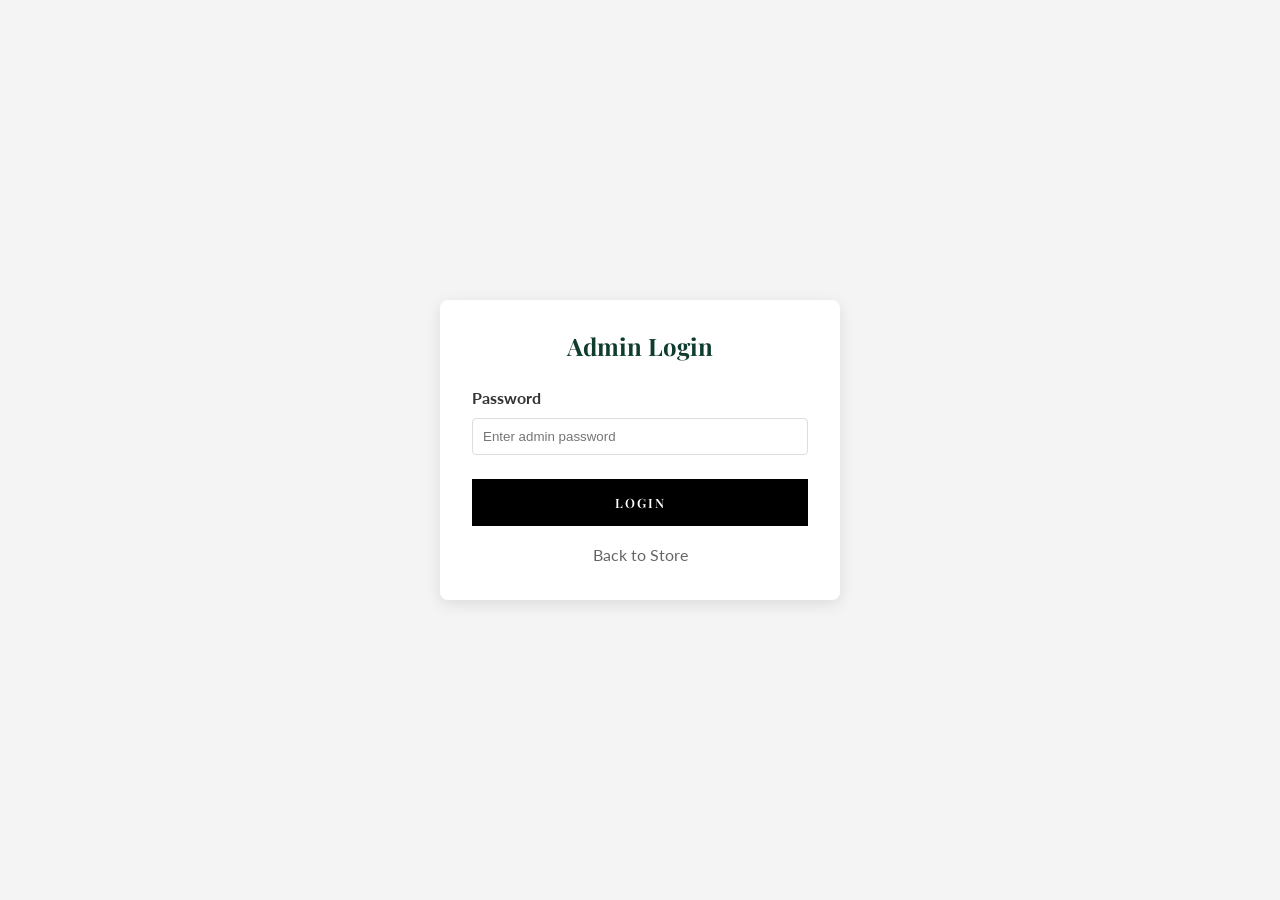
<file: Parfume_Website/admin.html>
<!DOCTYPE html>
<html lang="en">

<head>
    <meta charset="UTF-8">
    <meta name="viewport" content="width=device-width, initial-scale=1.0">
    <title>Admin Dashboard - Parfume Persistants</title>
    <!-- Fonts -->
    <link
        href="https://fonts.googleapis.com/css2?family=Playfair+Display:ital,wght@0,400;0,600;0,700;1,400&family=Lato:wght@300;400;700&display=swap"
        rel="stylesheet">
    <!-- Font Awesome -->
    <link rel="stylesheet" href="https://cdnjs.cloudflare.com/ajax/libs/font-awesome/6.4.0/css/all.min.css">
    <link rel="stylesheet" href="css/styles.css">
    <style>
        body {
            background-color: #f9f9f9;
            padding-bottom: 50px;
        }

        .admin-header {
            background-color: var(--color-primary);
            color: white;
            padding: 1rem 0;
            margin-bottom: 2rem;
        }

        .admin-header .container {
            display: flex;
            justify-content: space-between;
            align-items: center;
        }

        .admin-section {
            background: white;
            padding: 2rem;
            border-radius: 8px;
            box-shadow: 0 2px 10px rgba(0, 0, 0, 0.05);
            margin-bottom: 2rem;
        }

        .form-row {
            display: flex;
            gap: 1rem;
            margin-bottom: 1rem;
        }

        .form-group {
            flex: 1;
        }

        .form-group label {
            display: block;
            margin-bottom: 0.5rem;
            font-weight: bold;
            font-size: 0.9rem;
        }

        .form-group input,
        .form-group select {
            width: 100%;
            padding: 10px;
            border: 1px solid #ddd;
            border-radius: 4px;
        }

        table {
            width: 100%;
            border-collapse: collapse;
            margin-top: 1rem;
        }

        th,
        td {
            padding: 12px;
            text-align: left;
            border-bottom: 1px solid #eee;
        }

        th {
            background-color: #f4f4f4;
            font-weight: 600;
        }

        .product-thumb {
            width: 50px;
            height: 50px;
            object-fit: cover;
            border-radius: 4px;
        }

        .action-btn {
            padding: 5px 10px;
            border-radius: 4px;
            border: none;
            cursor: pointer;
            font-size: 0.8rem;
            margin-right: 5px;
        }

        .edit-btn {
            background-color: #ffc107;
            color: #333;
        }

        .delete-btn {
            background-color: #dc3545;
            color: white;
        }
    </style>
</head>

<body>

    <header class="admin-header">
        <div class="container">
            <h2>Admin Dashboard</h2>
            <div>
                <a href="index.html" class="btn btn-secondary" style="padding: 8px 15px; font-size: 0.8rem;">View
                    Site</a>
                <button id="logout-btn" class="btn btn-outline"
                    style="border-color: white; color: white; margin-left: 10px; padding: 8px 15px; font-size: 0.8rem;">Logout</button>
            </div>
        </div>
    </header>

    <div class="container">
        <!-- Add/Edit Form -->
        <section class="admin-section">
            <h3 id="form-title">Add New Product</h3>
            <form id="product-form">
                <input type="hidden" id="product-id">
                <div class="form-row">
                    <div class="form-group">
                        <label>Product Name</label>
                        <input type="text" id="name" required>
                    </div>
                    <div class="form-group">
                        <label>Brand</label>
                        <input type="text" id="brand" required>
                    </div>
                </div>
                <div class="form-group">
                    <label>Price 10ml (DA)</label>
                    <input type="number" id="price-10ml" placeholder="Optional">
                </div>
                <div class="form-group">
                    <label>Price 20ml (DA)</label>
                    <input type="number" id="price-20ml" placeholder="Optional">
                </div>
    </div>
    <div class="form-row">
        <div class="form-group">
            <label>Base Price (DA)</label>
            <input type="number" id="price" required>
        </div>
        <div class="form-group">
            <label>Old Price (Optional)</label>
            <input type="number" id="old-price">
        </div>
    </div>
    <div class="form-row">
        <div class="form-group">
            <label>Main Image URL</label>
            <input type="url" id="image" required placeholder="https://...">
        </div>
    </div>
    <div class="form-row">
        <div class="form-group">
            <label>Image URL 2 (Optional)</label>
            <input type="url" id="image2" placeholder="https://...">
        </div>
        <div class="form-group">
            <label>Image URL 3 (Optional)</label>
            <input type="url" id="image3" placeholder="https://...">
        </div>
        <div class="form-group">
            <label>Category</label>
            <select id="category">
                <option value="nouveautes">Nouveautés</option>
                <option value="promotions">Promotions</option>
            </select>
        </div>
    </div>
    <div class="form-group">
        <label>Badge</label>
        <select id="badge">
            <option value="">None</option>
            <option value="New">New</option>
            <option value="-15%">-15%</option>
            <option value="-20%">-20%</option>
        </select>
    </div>
    <div class="form-group">
        <label>Gender</label>
        <select id="gender">
            <option value="men">Men</option>
            <option value="women">Women</option>
            <option value="unisex">Unisex</option>
        </select>
    </div>
    </div>
    <button type="submit" class="btn btn-primary">Save Product</button>
    <button type="button" id="cancel-btn" class="btn btn-secondary" style="display:none;">Cancel</button>
    </form>
    </section>

    <!-- Product List -->
    <section class="admin-section">
        <h3>Product List</h3>
        <div style="overflow-x: auto;">
            <table>
                <thead>
                    <tr>
                        <th>Image</th>
                        <th>Name</th>
                        <th>Brand</th>
                        <th>Price</th>
                        <th>Category</th>
                        <th>Actions</th>
                    </tr>
                </thead>
                <tbody id="product-table-body">
                    <!-- Products will be injected here -->
                </tbody>
            </table>
        </div>
    </section>
    </div>

    <!-- Scripts -->
    <script src="js/admin.js"></script>
</body>

</html>
</file>
<file: Parfume_Website/css/styles.css>
:root {
    /* Color Palette */
    --color-primary: #0f3c2e;
    /* Deep Emerald */
    --color-primary-light: #1a5c48;
    --color-accent: #d4af37;
    /* Gold */
    --color-accent-hover: #b5952f;
    --color-bg: #fcfbf7;
    /* Off-white/Cream */
    --color-text: #333333;
    /* Charcoal */
    --color-text-light: #777777;
    --color-white: #ffffff;
    --color-black: #000000;

    /* Typography */
    --font-heading: 'Playfair Display', serif;
    --font-body: 'Lato', sans-serif;

    /* Spacing */
    --spacing-xs: 0.5rem;
    --spacing-sm: 1rem;
    --spacing-md: 2rem;
    --spacing-lg: 4rem;
    --spacing-xl: 8rem;

    /* Transitions */
    --transition-fast: 0.3s ease;
    --transition-smooth: 0.5s cubic-bezier(0.25, 0.46, 0.45, 0.94);
    --transition-bounce: 0.5s cubic-bezier(0.175, 0.885, 0.32, 1.275);
}

/* WhatsApp Floating Button */
.whatsapp-float {
    position: fixed;
    bottom: 30px;
    left: 30px;
    /* Left side for Algeria/French convention sometimes, or right. Let's stick to right for standard. */
    right: 30px;
    width: 60px;
    height: 60px;
    background-color: #25d366;
    color: #fff;
    border-radius: 50px;
    text-align: center;
    font-size: 30px;
    box-shadow: 0 10px 25px rgba(37, 211, 102, 0.3);
    z-index: 1000;
    display: flex;
    align-items: center;
    justify-content: center;
    transition: var(--transition-bounce);
}

.whatsapp-float:hover {
    transform: scale(1.1) rotate(5deg);
    background-color: #12883f;
    color: #fff;
}

/* Reset & Base Styles */
* {
    margin: 0;
    padding: 0;
    box-sizing: border-box;
}

html {
    scroll-behavior: smooth;
}

body {
    font-family: var(--font-body);
    background-color: var(--color-bg);
    color: var(--color-text);
    line-height: 1.6;
    overflow-x: hidden;
}

h1,
h2,
h3,
h4,
h5,
h6 {
    font-family: var(--font-heading);
    color: var(--color-primary);
    font-weight: 700;
    line-height: 1.2;
}

a {
    text-decoration: none;
    color: inherit;
    transition: var(--transition-fast);
}

ul {
    list-style: none;
}

img {
    max-width: 100%;
    display: block;
}

/* Top Bar */
.top-bar {
    background-color: #000;
    color: #fff;
    text-align: center;
    padding: 0.8rem 0;
    font-size: 0.85rem;
    letter-spacing: 1px;
    text-transform: uppercase;
    font-weight: 600;
    position: relative;
    z-index: 1001;
}

/* Container */
.container {
    max-width: 1400px;
    /* Wider container for that expansive look */
    margin: 0 auto;
    padding: 0 var(--spacing-sm);
}

/* Buttons */
.btn {
    display: inline-block;
    padding: 14px 35px;
    font-family: var(--font-heading);
    text-transform: uppercase;
    letter-spacing: 2px;
    font-size: 0.8rem;
    cursor: pointer;
    transition: var(--transition-fast);
    border: 1px solid transparent;
    font-weight: 600;
}

.btn-primary {
    background-color: var(--color-black);
    color: var(--color-white);
    border-color: var(--color-black);
}

.btn-primary:hover {
    background-color: var(--color-white);
    color: var(--color-black);
    border-color: var(--color-black);
}

.btn-secondary {
    background-color: var(--color-white);
    color: var(--color-black);
    border: 1px solid #ddd;
}

.btn-secondary:hover {
    background-color: var(--color-black);
    color: var(--color-white);
    border-color: var(--color-black);
}

.btn-outline {
    background-color: transparent;
    color: var(--color-black);
    border: 1px solid var(--color-black);
}

.btn-outline:hover {
    background-color: var(--color-black);
    color: var(--color-white);
}

.btn-text {
    padding: 0;
    color: var(--color-black);
    font-weight: 700;
    position: relative;
    border: none;
    text-transform: uppercase;
    font-size: 0.8rem;
    letter-spacing: 1px;
}

.btn-text::after {
    content: '';
    position: absolute;
    bottom: -5px;
    left: 0;
    width: 100%;
    height: 1px;
    background-color: var(--color-black);
    transition: var(--transition-fast);
}

.btn-text:hover::after {
    opacity: 0.7;
}

/* Navbar */
.navbar {
    position: sticky;
    top: 0;
    width: 100%;
    z-index: 1000;
    padding: 1rem 0;
    transition: var(--transition-smooth);
    background-color: var(--color-white);
    border-bottom: 1px solid rgba(0, 0, 0, 0.05);
}

.navbar.scrolled {
    padding: 0.5rem 0;
    box-shadow: 0 2px 10px rgba(0, 0, 0, 0.05);
}

.nav-container {
    display: flex;
    justify-content: space-between;
    align-items: center;
    position: relative;
    width: 100%;
    padding: 0 1.5rem;
}

.header-icons {
    display: flex;
    align-items: center;
    gap: 1.2rem;
    position: relative;
    z-index: 10;
}

.header-icons a {
    color: var(--color-black);
    font-size: 1.2rem;
    padding: 5px;
    transition: var(--transition-fast);
}

.navbar .hamburger {
    position: relative;
    z-index: 10;
}

.logo {
    position: absolute;
    left: 50%;
    top: 50%;
    transform: translate(-50%, -50%);
    text-align: center;
    z-index: 5;
    width: auto;
}

.logo a {
    font-family: var(--font-heading);
    font-size: 1.5rem;
    color: var(--color-black);
    font-weight: 700;
    letter-spacing: 2px;
    text-transform: uppercase;
    white-space: nowrap;
}

.nav-links {
    display: flex;
    gap: 2.5rem;
    justify-content: center;
}

.nav-links li a {
    font-size: 0.8rem;
    text-transform: uppercase;
    letter-spacing: 1.5px;
    font-weight: 600;
    position: relative;
    color: var(--color-text);
}

.nav-links li a::after {
    display: none;
    /* Remove underline effect for cleaner look */
}

.nav-links li a:hover {
    color: var(--color-black);
}

.nav-icons {
    display: flex;
    gap: 1.5rem;
    position: absolute;
    /* Absolute positioning for icons */
    right: 0;
    top: 10px;
    /* Adjust based on logo height */
}

.nav-icons a {
    font-size: 1.2rem;
    color: var(--color-black);
}

.hamburger {
    display: none;
    cursor: pointer;
    position: absolute;
    left: 0;
    top: 15px;
}

/* Hero Section */
.hero {
    height: 80vh;
    width: 100%;
    display: flex;
    align-items: center;
    justify-content: center;
    text-align: center;
    position: relative;
    background-image: url('https://images.unsplash.com/photo-1615529182904-14819c35db37?ixlib=rb-4.0.3&auto=format&fit=crop&w=1920&q=80');
    /* More moody/niche image */
    background-size: cover;
    background-position: center top;
    /* Start at top for parallax */
    background-attachment: scroll;
    /* Let JS handle it */
    will-change: background-position;
    /* Optimize performance */
}

.hero-overlay {
    position: absolute;
    top: 0;
    left: 0;
    width: 100%;
    height: 100%;
    background: rgba(0, 0, 0, 0.3);
}

.hero-content {
    position: relative;
    z-index: 1;
    color: var(--color-white);
    max-width: 800px;
    padding: 0 1rem;
}

.hero h1 {
    font-size: 4rem;
    margin-bottom: 1.5rem;
    color: var(--color-white);
    text-shadow: 0 2px 4px rgba(0, 0, 0, 0.2);
}

.hero p {
    font-size: 1.2rem;
    margin-bottom: 2.5rem;
    font-weight: 300;
}

/* Sections */
.section {
    padding: var(--spacing-xl) 0;
}

.section-header {
    text-align: center;
    margin-bottom: 4rem;
    max-width: 600px;
    margin-left: auto;
    margin-right: auto;
}

.section-header h2 {
    font-size: 2.5rem;
    margin-bottom: 1rem;
}

.separator {
    width: 60px;
    height: 2px;
    background-color: var(--color-accent);
    margin: 0 auto 1.5rem;
}

.separator-left {
    width: 60px;
    height: 2px;
    background-color: var(--color-accent);
    margin: 0 0 1.5rem;
}

/* Temporary fix to hide Side Effect product */
.product-card[data-id="3"] {
    display: none !important;
}

/* Product Grid */
.product-grid {
    display: grid;
    grid-template-columns: repeat(auto-fill, minmax(300px, 1fr));
    gap: 2rem;
    margin-bottom: 3rem;
}

.product-card {
    background-color: var(--color-white);
    border-radius: 12px;
    /* Smoother shape */
    overflow: hidden;
    box-shadow: 0 5px 15px rgba(0, 0, 0, 0.03);
    transition: var(--transition-smooth);
    position: relative;
    border: 1px solid rgba(0, 0, 0, 0.03);
}

.product-card:hover {
    transform: translateY(-8px);
    box-shadow: 0 15px 30px rgba(0, 0, 0, 0.08);
    border-color: rgba(212, 175, 55, 0.3);
    /* Gold Glow */
}

.product-image {
    position: relative;
    height: 320px;
    overflow: hidden;
    background-color: #f9f9f9;
}

.product-image img {
    width: 100%;
    height: 100%;
    object-fit: cover;
    transition: transform 0.8s ease;
}

.product-card:hover .product-image img {
    transform: scale(1.08);
}

.product-overlay {
    position: absolute;
    bottom: 0;
    left: 0;
    width: 100%;
    height: 100%;
    background: rgba(0, 0, 0, 0.1);
    display: flex;
    align-items: center;
    justify-content: center;
    opacity: 0;
    transition: var(--transition-fast);
    transform: translateY(20px);
}

.product-image:hover .product-overlay {
    opacity: 1;
    transform: translateY(0);
}

.product-info {
    padding: 1.5rem;
    text-align: center;
}

.product-info h3 {
    font-size: 1.1rem;
    margin-bottom: 0.2rem;
}

.brand {
    font-size: 0.85rem;
    color: var(--color-text-light);
    margin-bottom: 0.5rem;
    text-transform: uppercase;
    letter-spacing: 0.5px;
}

/* Testimonials */
.testimonial-slider {
    text-align: center;
    max-width: 900px;
    margin: 0 auto;
    position: relative;
    min-height: 300px;
    /* Increased height */
    display: flex;
    justify-content: center;
    align-items: center;
    background-color: #fff;
    padding: 3rem;
    border-radius: 12px;
    box-shadow: 0 10px 30px rgba(0, 0, 0, 0.05);
    border: 1px solid rgba(212, 175, 55, 0.2);
    /* Subtle Gold Border */
}

.testimonial-slide {
    position: absolute;
    opacity: 0;
    transform: translateY(20px);
    transition: all 0.5s ease-in-out;
    width: 100%;
    padding: 0 2rem;
    pointer-events: none;
    display: flex;
    flex-direction: column;
    align-items: center;
}

.testimonial-slide.active {
    opacity: 1;
    transform: translateY(0);
    pointer-events: auto;
}

.stars {
    color: #d4af37;
    margin-bottom: 2rem;
    font-size: 1.1rem;
    letter-spacing: 2px;
}

.review-text {
    font-size: 1.8rem;
    font-style: italic;
    font-family: var(--font-heading);
    margin-bottom: 2rem;
    line-height: 1.6;
    color: #111;
    position: relative;
}

/* Quote Icon */
.review-text::before {
    content: '\201C';
    /* Left Double Quote */
    font-size: 5rem;
    color: rgba(212, 175, 55, 0.2);
    position: absolute;
    top: -40px;
    left: 50%;
    transform: translateX(-50%);
    font-family: serif;
}

.reviewer {
    font-weight: 700;
    font-size: 0.95rem;
    text-transform: uppercase;
    letter-spacing: 3px;
    color: var(--color-primary);
    border-top: 1px solid #eee;
    padding-top: 1rem;
    display: inline-block;
}

.scent-notes {
    font-size: 0.9rem;
    color: var(--color-text-light);
    margin-bottom: 1rem;
    font-style: italic;
}

.price {
    font-weight: 700;
    color: var(--color-primary);
    font-size: 1.1rem;
}

.old-price {
    text-decoration: line-through;
    color: #999;
    font-size: 0.9rem;
    margin-right: 0.5rem;
    font-weight: 400;
}

.badge {
    position: absolute;
    top: 10px;
    left: 10px;
    padding: 5px 10px;
    font-size: 0.75rem;
    font-weight: 700;
    text-transform: uppercase;
    color: white;
    z-index: 2;
}

.new-badge {
    background-color: var(--color-primary);
}

.promo-badge {
    background-color: #d9534f;
    /* Red for promo */
}

.bg-light {
    background-color: #f4f4f4;
}

.center-btn {
    text-align: center;
    margin-top: 2rem;
}

/* Decants Section (New Design) */
.section-header-row {
    display: flex;
    justify-content: space-between;
    align-items: center;
    margin-bottom: 2rem;
}

.section-header-row h2 {
    font-size: 2.5rem;
    font-family: var(--font-heading);
    color: var(--color-primary);
}

.btn-see-all {
    border: 1px solid #ddd;
    padding: 8px 20px;
    border-radius: 5px;
    text-decoration: none;
    color: var(--color-text);
    font-size: 0.9rem;
    transition: all 0.3s ease;
}

.btn-see-all:hover {
    border-color: var(--color-text);
}

.decant-grid {
    display: flex;
    gap: 20px;
    height: 550px;
    /* Fixed height for the container */
}

@media (max-width: 768px) {
    .decant-grid {
        flex-direction: column;
        height: auto;
    }
}

.decant-card {
    position: relative;
    /* height: 550px; Removed fixed height on card, handled by container/flex */
    border-radius: 4px;
    overflow: hidden;
    color: white;
    box-shadow: 0 4px 20px rgba(0, 0, 0, 0.2);
    cursor: pointer;
    flex: 1;
    /* Default equal width */
    transition: flex 1.5s cubic-bezier(0.16, 1, 0.3, 1);
    /* Ultra-slow, luxurious easing */
}

.decant-card:hover {
    flex: 1.5;
    /* Gentle expansion */
}

.decant-bg {
    position: absolute;
    top: 0;
    left: 0;
    width: 100%;
    height: 100%;
    background-size: cover;
    background-position: center;
    transition: transform 1.2s cubic-bezier(0.19, 1, 0.22, 1);
    /* Elegant slow zoom */
    background-color: #11302a;
    /* Fallback color */
    image-rendering: -webkit-optimize-contrast;
    image-rendering: crisp-edges;
    -webkit-backface-visibility: hidden;
    -moz-backface-visibility: hidden;
    backface-visibility: hidden;
    -webkit-transform: translateZ(0);
    -moz-transform: translateZ(0);
    transform: translateZ(0);
}

.decant-card:hover .decant-bg {
    transform: scale(1.1);
}

.decant-overlay {
    position: absolute;
    top: 0;
    left: 0;
    width: 100%;
    height: 100%;
    background: linear-gradient(to top, rgba(0, 0, 0, 0.8) 0%, rgba(0, 0, 0, 0.2) 50%, rgba(0, 0, 0, 0) 100%);
    display: flex;
    flex-direction: column;
    justify-content: flex-end;
    padding: 3rem;
    transition: background 0.5s ease;
}

.decant-card:hover .decant-overlay {
    background: linear-gradient(to top, rgba(0, 0, 0, 0.9) 0%, rgba(0, 0, 0, 0.3) 50%, rgba(0, 0, 0, 0) 100%);
}

.decant-card h3 {
    font-size: 3.5rem;
    font-family: var(--font-heading);
    color: var(--color-white);
    margin-bottom: 0.5rem;
    transform: translateY(20px);
    transition: transform 0.8s cubic-bezier(0.19, 1, 0.22, 1);
    -webkit-text-stroke: 1px rgba(255, 255, 255, 0.1);
}

.decant-card p {
    font-size: 1.1rem;
    color: var(--color-white);
    opacity: 0.9;
    margin-bottom: 2rem;
    max-width: 80%;
    transform: translateY(20px);
    transition: transform 0.8s cubic-bezier(0.19, 1, 0.22, 1) 0.1s;
}

.decant-card:hover h3,
.decant-card:hover p {
    transform: translateY(0);
}

.btn-discover {
    background-color: transparent;
    color: #fff;
    padding: 12px 0;
    border-radius: 0;
    text-decoration: none;
    font-weight: 600;
    text-transform: uppercase;
    letter-spacing: 2px;
    display: inline-flex;
    align-items: center;
    gap: 15px;
    width: fit-content;
    transition: all 0.5s ease;
    border-bottom: 1px solid #d4af37;
    /* Minimalist underline style */
}

.btn-discover:hover {
    color: #d4af37;
    padding-left: 10px;
}

/* Footer */
.footer {
    background-color: #111;
    color: #fff;
    padding-top: 5rem;
    padding-bottom: 2rem;
}

.footer-grid {
    display: grid;
    grid-template-columns: repeat(auto-fit, minmax(200px, 1fr));
    gap: 3rem;
    margin-bottom: 4rem;
}

.footer-col h4 {
    color: var(--color-white);
    margin-bottom: 1.5rem;
    font-size: 1.2rem;
}

.footer-col ul li {
    margin-bottom: 0.8rem;
}

.footer-col ul li a {
    color: #aaa;
}

.footer-col ul li a:hover {
    color: var(--color-accent);
}

.social-links {
    display: flex;
    gap: 1rem;
    margin-top: 1.5rem;
}

.social-links a {
    width: 40px;
    height: 40px;
    border: 1px solid #333;
    display: flex;
    align-items: center;
    justify-content: center;
    border-radius: 50%;
    color: #fff;
}

.social-links a:hover {
    background-color: var(--color-accent);
    border-color: var(--color-accent);
    color: #111;
}

.newsletter-form {
    display: flex;
    margin-top: 1rem;
}

.newsletter-form input {
    flex: 1;
    padding: 10px;
    border: none;
    outline: none;
    background-color: #222;
    color: #fff;
}

.newsletter-form button {
    padding: 0 15px;
    background-color: var(--color-accent);
    border: none;
    cursor: pointer;
    color: #111;
}

.footer-bottom {
    text-align: center;
    padding-top: 2rem;
    border-top: 1px solid #222;
    color: #666;
    font-size: 0.9rem;
}

/* Cart Drawer */
.cart-overlay {
    position: fixed;
    top: 0;
    left: 0;
    width: 100%;
    height: 100%;
    background: rgba(0, 0, 0, 0.5);
    z-index: 1002;
    opacity: 0;
    visibility: hidden;
    transition: var(--transition-fast);
}

.cart-overlay.active {
    opacity: 1;
    visibility: visible;
}

.cart-drawer {
    position: fixed;
    top: 0;
    right: -400px;
    width: 350px;
    height: 100%;
    background-color: var(--color-white);
    z-index: 1003;
    transition: var(--transition-smooth);
    box-shadow: -5px 0 15px rgba(0, 0, 0, 0.1);
    display: flex;
    flex-direction: column;
}

.cart-drawer.active {
    right: 0;
}

.cart-header {
    padding: 1.5rem;
    border-bottom: 1px solid #eee;
    display: flex;
    justify-content: space-between;
    align-items: center;
}

.cart-header h3 {
    margin: 0;
    font-size: 1.2rem;
}

.close-cart {
    background: none;
    border: none;
    font-size: 1.2rem;
    cursor: pointer;
    color: var(--color-text);
}

.cart-items {
    flex: 1;
    overflow-y: auto;
    padding: 1.5rem;
}

.cart-item {
    display: flex;
    gap: 1rem;
    margin-bottom: 1.5rem;
    border-bottom: 1px solid #f9f9f9;
    padding-bottom: 1rem;
}

.cart-item img {
    width: 60px;
    height: 60px;
    object-fit: cover;
    border-radius: 4px;
}

.cart-item-details {
    flex: 1;
}

.cart-item-title {
    font-weight: 700;
    font-size: 0.9rem;
    margin-bottom: 0.2rem;
}

.cart-item-price {
    font-size: 0.85rem;
    color: var(--color-primary);
}

.cart-item-remove {
    background: none;
    border: none;
    color: #d9534f;
    font-size: 0.8rem;
    cursor: pointer;
    text-decoration: underline;
    margin-top: 5px;
}

.cart-footer {
    padding: 1.5rem;
    border-top: 1px solid #eee;
    background-color: #fcfbf7;
}

.cart-total {
    display: flex;
    justify-content: space-between;
    font-size: 1.1rem;
    font-weight: 700;
    margin-bottom: 1rem;
}

.btn-block {
    display: block;
    width: 100%;
    text-align: center;
}

.empty-cart-msg {
    text-align: center;
    color: var(--color-text-light);
    margin-top: 2rem;
}

/* Preloader */
#preloader {
    position: fixed;
    top: 0;
    left: 0;
    width: 100%;
    height: 100%;
    background-color: #fff;
    z-index: 9999;
    display: flex;
    justify-content: center;
    align-items: center;
    transition: opacity 0.5s ease-out, visibility 0.5s ease-out;
}

.loader-content {
    text-align: center;
    animation: fadeOut 1s ease-out 2s forwards;
}

.loader-logo {
    font-family: var(--font-heading);
    font-size: 2rem;
    color: var(--color-primary);
    animation: pulse 2s infinite;
}

@keyframes pulse {
    0% {
        transform: scale(1);
        opacity: 1;
    }

    50% {
        transform: scale(1.05);
        opacity: 0.7;
    }

    100% {
        transform: scale(1);
        opacity: 1;
    }
}

/* Scroll Reveal Animation */
.reveal {
    opacity: 0;
    transform: translateY(30px);
    transition: all 0.8s cubic-bezier(0.5, 0, 0, 1);
}

.reveal.active {
    opacity: 1;
    transform: translateY(0);
}

/* Enhanced Hover Effects */
.btn {
    transition: all 0.3s cubic-bezier(0.25, 0.8, 0.25, 1);
}

.btn:active {
    transform: scale(0.95);
}

/* Smooth Link Underline */
.nav-links a {
    position: relative;
}

.nav-links a::after {
    content: '';
    position: absolute;
    width: 0;
    height: 1px;
    bottom: -2px;
    left: 0;
    background-color: var(--color-primary);
    transition: width 0.3s ease;
}

.nav-links a:hover::after {
    width: 100%;
}

/* Modal */
.modal-overlay {
    position: fixed;
    top: 0;
    left: 0;
    width: 100%;
    height: 100%;
    background: rgba(0, 0, 0, 0.6);
    z-index: 2000;
    display: flex;
    justify-content: center;
    align-items: center;
    opacity: 0;
    visibility: hidden;
    transition: var(--transition-fast);
    backdrop-filter: blur(5px);
}

.modal-overlay.active {
    opacity: 1;
    visibility: visible;
}

.modal-content {
    background-color: var(--color-white);
    width: 90%;
    max-width: 800px;
    position: relative;
    border-radius: 4px;
    overflow: hidden;
    box-shadow: 0 20px 50px rgba(0, 0, 0, 0.2);
    transform: translateY(20px);
    transition: var(--transition-smooth);
}

.modal-overlay.active .modal-content {
    transform: translateY(0);
}

.close-modal {
    position: absolute;
    top: 15px;
    right: 15px;
    background: none;
    border: none;
    font-size: 1.5rem;
    cursor: pointer;
    z-index: 10;
    color: #333;
}

.modal-body {
    display: flex;
    flex-direction: column;
}

@media (min-width: 768px) {
    .modal-body {
        flex-direction: row;
    }
}

.modal-image {
    flex: 1;
    background-color: #f4f4f4;
}

/* Gallery Thumbnails */
.gallery-thumbnails {
    display: flex;
    gap: 10px;
    padding: 10px;
    justify-content: center;
    background: #fff;
}

.thumb-img {
    width: 50px;
    height: 50px;
    object-fit: cover;
    border: 2px solid transparent;
    cursor: pointer;
    transition: var(--transition-fast);
    border-radius: 4px;
}

.thumb-img:hover,
.thumb-img.active {
    border-color: var(--color-accent);
}

/* Size Selector */
.size-selector {
    margin: 1.5rem 0;
}

.size-selector label {
    display: block;
    font-size: 0.8rem;
    text-transform: uppercase;
    letter-spacing: 1px;
    margin-bottom: 0.5rem;
    color: var(--color-text-light);
}

.size-options {
    display: flex;
    gap: 10px;
}

.size-btn {
    padding: 8px 15px;
    border: 1px solid #ddd;
    background: transparent;
    cursor: pointer;
    font-family: var(--font-body);
    font-size: 0.9rem;
    transition: var(--transition-fast);
    border-radius: 4px;
}

.size-btn:hover {
    border-color: var(--color-accent);
}

.size-btn.active {
    background-color: var(--color-primary);
    color: white;
    border-color: var(--color-primary);
}

.size-btn.disabled {
    opacity: 0.3;
    pointer-events: none;
    text-decoration: line-through;
}

/* Adjust Modal Image for Gallery */
.modal-image {
    display: flex;
    flex-direction: column;
}

.modal-image img#modal-img {
    flex: 1;
    min-height: 300px;
}

.modal-details {
    flex: 1;
    padding: 2rem;
    display: flex;
    flex-direction: column;
    justify-content: center;
}

.modal-desc {
    margin: 1.5rem 0;
    color: var(--color-text-light);
    font-size: 0.95rem;
}

.btn-white {
    background-color: var(--color-white);
    color: var(--color-primary);
    border: none;
    width: 40px;
    height: 40px;
    border-radius: 50%;
    display: flex;
    align-items: center;
    justify-content: center;
    margin-left: 10px;
    cursor: pointer;
    transition: var(--transition-fast);
}

.btn-white:hover {
    background-color: var(--color-accent);
    color: var(--color-white);
}

.product-overlay {
    /* Update existing overlay to align items */
    display: flex;
    align-items: center;
    justify-content: center;
}

@keyframes fadeInUp {
    from {
        opacity: 0;
        transform: translateY(30px);
    }

    to {
        opacity: 1;
        transform: translateY(0);
    }
}

.fade-in-up {
    animation: fadeInUp 1s ease forwards;
    opacity: 0;
}

.delay-1 {
    animation-delay: 0.2s;
}

.delay-2 {
    animation-delay: 0.4s;
}

/* Luxury Customer Form Styling */
.form-title {
    font-size: 1.8rem;
    color: var(--color-primary);
    margin-bottom: 2rem;
    text-align: center;
    letter-spacing: 1px;
}

#customer-info-form .form-group {
    margin-bottom: 1.5rem;
    position: relative;
    text-align: left;
}

#customer-info-form label {
    display: block;
    margin-bottom: 0.6rem;
    font-size: 0.75rem;
    text-transform: uppercase;
    letter-spacing: 1.5px;
    font-weight: 700;
    color: var(--color-text-light);
}

#customer-info-form input,
#customer-info-form textarea {
    width: 100%;
    padding: 15px;
    border: 1px solid #e8e8e8;
    border-radius: 8px;
    font-family: var(--font-body);
    font-size: 1rem;
    background-color: #fcfbf7;
    transition: all 0.3s ease;
    color: var(--color-text);
}

#customer-info-form input:focus,
#customer-info-form textarea:focus {
    outline: none;
    border-color: var(--color-accent);
    background-color: var(--color-white);
    box-shadow: 0 0 0 4px rgba(212, 175, 55, 0.08);
}

.submit-btn-premium {
    background-color: var(--color-primary);
    color: var(--color-white);
    padding: 18px;
    border: none;
    border-radius: 8px;
    font-size: 0.9rem;
    font-weight: 700;
    text-transform: uppercase;
    letter-spacing: 2.5px;
    cursor: pointer;
    transition: all 0.3s cubic-bezier(0.4, 0, 0.2, 1);
    display: flex;
    align-items: center;
    justify-content: center;
    gap: 12px;
    margin-top: 1.5rem;
    width: 100%;
}

.submit-btn-premium:hover {
    background-color: var(--color-black);
    transform: translateY(-3px);
    box-shadow: 0 15px 30px rgba(0, 0, 0, 0.15);
}

.form-premium-card {
    background: white;
    padding: 3rem;
    border-radius: 20px;
    box-shadow: 0 30px 60px -12px rgba(0, 0, 0, 0.15);
    position: relative;
    overflow: hidden;
}

.form-premium-card::before {
    content: '';
    position: absolute;
    top: 0;
    left: 0;
    width: 100%;
    height: 6px;
    background: linear-gradient(to right, var(--color-primary), var(--color-accent), var(--color-primary));
}

/* Hamburger Menu Styles */
.hamburger {
    display: flex;
    flex-direction: column;
    gap: 5px;
    cursor: pointer;
    z-index: 1001;
    transition: var(--transition-smooth);
    padding: 10px;
}

.hamburger span {
    display: block;
    width: 25px;
    height: 2px;
    background-color: var(--color-black);
    transition: var(--transition-smooth);
}

/* Search Overlay */
.search-overlay {
    position: fixed;
    top: 0;
    left: 0;
    width: 100%;
    height: 100%;
    background-color: rgba(255, 255, 255, 0.98);
    backdrop-filter: blur(10px);
    z-index: 2000;
    opacity: 0;
    visibility: hidden;
    transition: var(--transition-smooth);
    overflow-y: auto;
}

.search-overlay.active {
    opacity: 1;
    visibility: visible;
}

.search-container {
    max-width: 1000px;
    margin: 5rem auto;
    padding: 0 2rem;
}

.search-header {
    display: flex;
    align-items: center;
    border-bottom: 2px solid var(--color-black);
    padding-bottom: 1rem;
    margin-bottom: 3rem;
}

#search-input {
    flex: 1;
    border: none;
    background: none;
    font-size: 2.5rem;
    font-family: var(--font-heading);
    color: var(--color-black);
    outline: none;
}

#search-input::placeholder {
    color: #ccc;
}

.close-search {
    background: none;
    border: none;
    font-size: 2rem;
    cursor: pointer;
    color: var(--color-black);
    transition: var(--transition-fast);
}

.close-search:hover {
    color: var(--color-accent);
    transform: rotate(90deg);
}

.search-results-label {
    font-family: var(--font-heading);
    font-size: 1.2rem;
    margin-bottom: 2rem;
    color: var(--color-text-light);
    text-transform: uppercase;
    letter-spacing: 2px;
}

.search-results-grid {
    display: grid;
    grid-template-columns: repeat(auto-fill, minmax(200px, 1fr));
    gap: 2rem;
}

.search-result-item {
    cursor: pointer;
    transition: var(--transition-smooth);
}

.search-result-item:hover {
    transform: translateY(-5px);
}

.search-result-img {
    width: 100%;
    height: 180px;
    object-fit: cover;
    border-radius: 8px;
    margin-bottom: 1rem;
    box-shadow: 0 5px 15px rgba(0, 0, 0, 0.05);
}

.search-result-info h4 {
    font-size: 1rem;
    margin-bottom: 0.2rem;
}

.search-result-info p {
    font-size: 0.8rem;
    color: var(--color-text-light);
}

/* Sidebar Styling */
.sidebar {
    position: fixed;
    top: 0;
    left: -350px;
    width: 320px;
    height: 100%;
    background-color: var(--color-white);
    z-index: 1500;
    transition: all 0.5s cubic-bezier(0.77, 0, 0.175, 1);
    box-shadow: 20px 0 50px rgba(0, 0, 0, 0.05);
    display: flex;
    flex-direction: column;
    padding: 2.5rem;
}

.sidebar.active {
    left: 0;
}

.sidebar-header {
    display: flex;
    justify-content: space-between;
    align-items: center;
    margin-bottom: 3rem;
    border-bottom: 1px solid #eee;
    padding-bottom: 1.5rem;
}

.sidebar-logo {
    font-family: var(--font-heading);
    font-size: 1.5rem;
    font-weight: 700;
    text-transform: uppercase;
    letter-spacing: 1px;
}

.close-sidebar {
    background: none;
    border: none;
    font-size: 1.5rem;
    cursor: pointer;
    color: var(--color-text-light);
    transition: var(--transition-fast);
}

.close-sidebar:hover {
    color: var(--color-accent);
    transform: rotate(90deg);
}

.sidebar-section h3 {
    font-size: 0.7rem;
    text-transform: uppercase;
    color: var(--color-text-light);
    letter-spacing: 2px;
    margin-bottom: 1.5rem;
}

.sidebar-links {
    list-style: none;
}

.sidebar-links li {
    margin-bottom: 1.2rem;
}

.sidebar-links li a {
    font-size: 1.3rem;
    font-weight: 400;
    color: var(--color-black);
    display: block;
    transition: var(--transition-fast);
}

.sidebar-links li a:hover {
    color: var(--color-accent);
    transform: translateX(10px);
}

.sidebar-footer {
    margin-top: auto;
    padding-top: 2rem;
    border-top: 1px solid #eee;
}

.sidebar-footer p {
    font-size: 0.65rem;
    text-transform: uppercase;
    letter-spacing: 1px;
    color: var(--color-text-light);
    margin-bottom: 0.5rem;
}

.dev-link {
    font-size: 1.1rem;
    color: var(--color-primary);
    font-weight: 700;
    display: flex;
    align-items: center;
    gap: 10px;
    transition: var(--transition-fast);
}

.dev-link:hover {
    color: var(--color-accent);
}

.sidebar-overlay {
    position: fixed;
    top: 0;
    left: 0;
    width: 100%;
    height: 100%;
    background-color: rgba(0, 0, 0, 0.4);
    backdrop-filter: blur(4px);
    z-index: 1400;
    opacity: 0;
    visibility: hidden;
    transition: var(--transition-smooth);
}

.sidebar-overlay.active {
    opacity: 1;
    visibility: visible;
}

/* Mobile Redesign */
@media (max-width: 991px) {
    .hero h1 {
        font-size: 3rem;
    }

    .decant-grid {
        flex-direction: column;
        height: auto;
    }

    .decant-card {
        height: 400px;
        flex: none;
    }

    .decant-card:hover {
        flex: none;
    }
}

@media (max-width: 768px) {

    .nav-links,
    .nav-icons {
        display: none;
    }

    .hamburger {
        display: flex;
    }

    .hero h1 {
        font-size: 2.2rem;
    }

    .logo a {
        font-size: 0.9rem !important;
        letter-spacing: 0.5px !important;
    }

    .header-icons {
        gap: 0.6rem !important;
    }

    .header-icons a {
        font-size: 0.95rem !important;
    }

    .hero {
        padding: 5rem 0;
        text-align: center;
    }

    .hero p {
        font-size: 1rem;
        padding: 0 1rem;
    }

    .section {
        padding: 3.5rem 0;
    }

    .section-header h2 {
        font-size: 1.8rem;
    }

    .product-grid {
        grid-template-columns: repeat(2, 1fr);
        gap: 1rem;
    }

    .product-image {
        height: 220px;
    }

    .product-info h3 {
        font-size: 0.95rem;
    }

    .product-info .brand {
        font-size: 0.8rem;
    }

    .product-info .price {
        font-size: 0.9rem;
    }

    .decant-card h3 {
        font-size: 2.2rem;
    }

    .modal-content {
        width: 95% !important;
        padding: 1.5rem !important;
        margin: 10px;
    }

    .modal-body {
        flex-direction: column;
    }

    .modal-image {
        width: 100% !important;
        margin-bottom: 1.5rem;
    }

    .modal-details {
        padding-left: 0 !important;
    }

    /* Fixed order form for mobile */
    .form-premium-card {
        padding: 1.8rem !important;
    }

    .form-title {
        font-size: 1.4rem !important;
        margin-bottom: 1.2rem !important;
    }

    #customer-info-form .form-group {
        margin-bottom: 1rem !important;
    }

    #customer-info-form input,
    #customer-info-form textarea {
        padding: 12px !important;
        font-size: 0.9rem !important;
    }

    .footer-grid {
        grid-template-columns: 1fr;
        gap: 2.5rem;
        text-align: center;
    }

    .social-links {
        justify-content: center;
    }

    .sidebar {
        width: 280px;
    }
}

@media (max-width: 480px) {
    .logo a {
        font-size: 0.7rem !important;
        letter-spacing: 0px !important;
        font-weight: 800 !important;
    }

    .nav-container {
        padding: 0 0.8rem;
    }

    .header-icons {
        gap: 0.4rem !important;
    }

    .header-icons a {
        font-size: 0.8rem !important;
    }

    .product-grid {
        grid-template-columns: 1fr;
    }

    .product-image {
        height: 280px;
    }

    .hero h1 {
        font-size: 1.8rem;
    }

    .form-premium-card {
        padding: 1.2rem !important;
    }

    .form-title {
        font-size: 1.2rem !important;
    }

    .submit-btn-premium {
        padding: 14px !important;
        font-size: 0.75rem !important;
        letter-spacing: 1px !important;
    }
}
</file>
